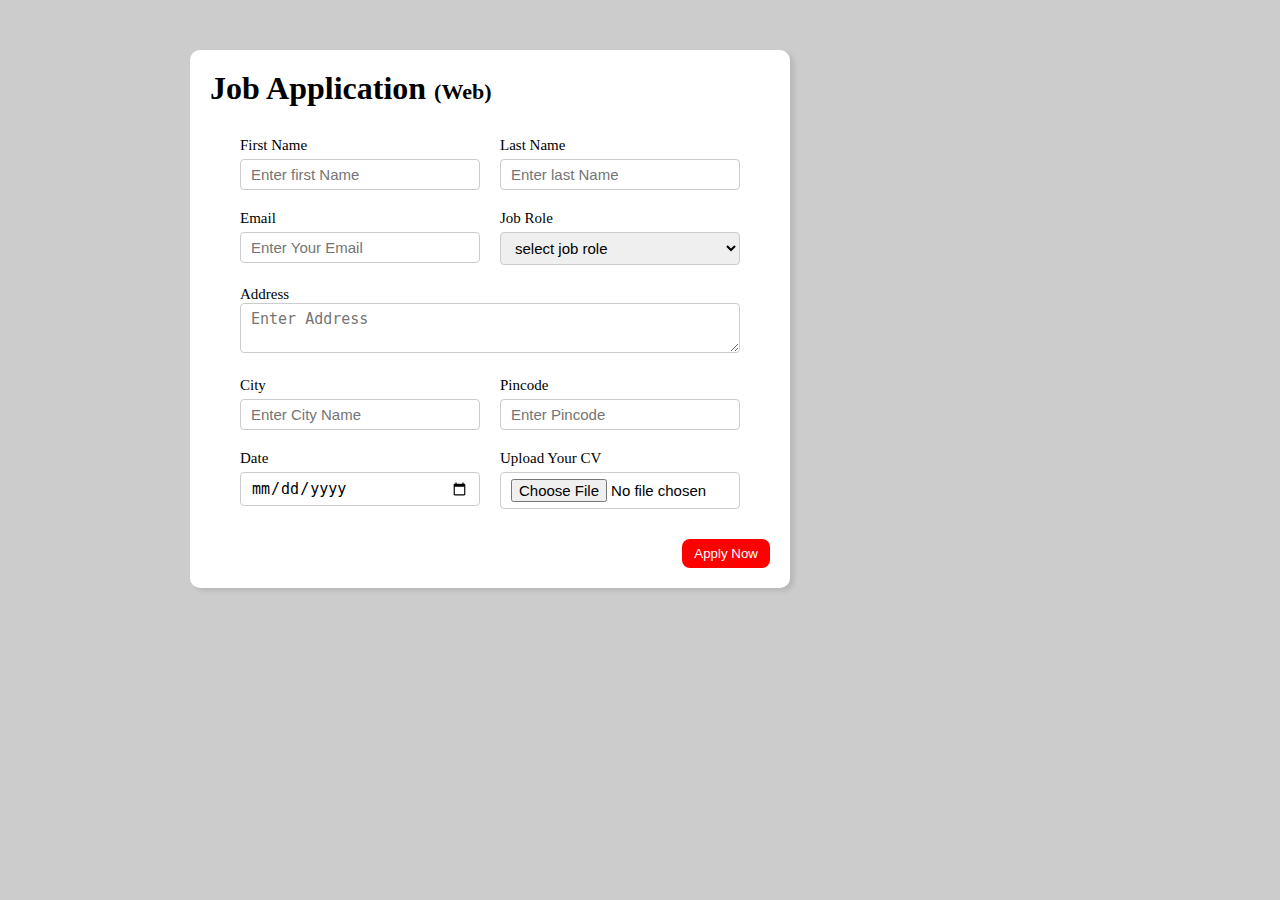
<file: job_application.html>
<!DOCTYPE html>
<html lang="en">
<head>
    <meta charset="UTF-8">
    <meta name="viewport" content="width=device-width, initial-scale=1.0">
    <title>job_application</title>
    <link rel="stylesheet" href="job_application.css">
</head>
<body>
    <div class="container">
      <div class="apply_box">
        <h1>
            Job Application <span id="little_title">(Web)</span>
        </h1>
        <form action="">
         <div class="form_container">

          <div class="form_control">
            <label for="first_name">First Name</label>
            <input type="text" id="first_name" class="first_name" placeholder="Enter first Name"/>
          </div>

          <div class="form_control">
            <label for="last_name">Last Name</label>
            <input type="text" id="last_name" class="last_name" placeholder="Enter last Name"/>
          </div>

          <div class="form_control">
            <label for="email">Email</label>
            <input type="email" id="email" class="email" placeholder="Enter Your Email"/>
          </div>

          <div class="form_control">
            <label for="job_role">Job Role</label>
            <select id="job_role"> 
                <option value="">select job role</option>
                <option value="frontend">frontend developer</option>
                <option value="backend">backend developer</option>
                <option value="full_stack">full stack developer</option>
                <option value="ui_ux">ui ux designer</option>
              </select>
          </div>

          <div class="textarea_control">
            <label for="address">Address</label>
           <textarea name="address" id="address" row="4" cols="50" placeholder="Enter Address"></textarea>
          </div>

          <div class="form_control">
            <label for="city">City</label>
            <input type="text" id="city" class="city" placeholder="Enter City Name"/>
          </div>

          <div class="form_control">
            <label for="pincode">Pincode</label>
            <input type="number" id="pincode" class="pincode" placeholder="Enter Pincode"/>
          </div>

          <div class="form_control">
            <label for="date">Date</label>
            <input type="date" id="date" class="date" />
          </div>

          <div class="form_control">
            <label for="upload">Upload Your CV</label>
            <input type="file" id="upload" class="upload"/>
          </div>
          
        </div>
        <div class="button_container">
            <button type="submit">Apply Now</button>
        </div>


        </form>
      </div>
    </div>
</body>
</html>
</file>
<file: job_application.css>
*{
    margin:0;
    padding:0;
    box-sizing:border-box;

}
body{
    background-color:#ccc;
}
.container{
   
    max-width:900px;
    margin:0 auto;

}
.apply_box{
    max-width:600px;
    padding:20px;
    background-color:white;
    margin-top:50px;
    box-shadow:4px 3px 5px rgb(1,1,1,0.1);
    border-radius:10px;
}
#little_title{
 font-size:22px;
}
.form_container{
    margin: 30px;
    display:grid;
    grid-template-columns:repeat(auto-fit,minmax(200px,1fr));
   grid-gap:20px;
}
.form_control{
    display:flex;
    flex-direction:column;
}
label{
    font-size:15px;
    margin-bottom:5px;
}
input,select,textarea{
    padding:6px 10px;
    border:1px solid #ccc;
    border-radius:4px;
    font-size:15px;
}
input:focus{
    outline-color:red;
}
.button_container{
    display:flex;
    justify-content:flex-end;
    margin-top:20px;
}
button{
    background-color:red;
    border:transparent solid 2px;
    padding:5px 10px;
    color:white;
    border-radius:8px;
    transition:0.3s ease-in;

}
button:hover{
    background-color:#ccc;
    border:2px solid red;
    color:black;
    transition:0.3s ease-out;
    cursor:pointer;
}
.textarea_control{
    grid-column:1/span 2;
}
.textarea_control textarea{
    width:100%;
}
@media(max-width:520px){
    .textarea_control{
        grid-column:1/span 1;
    }
}
</file>
